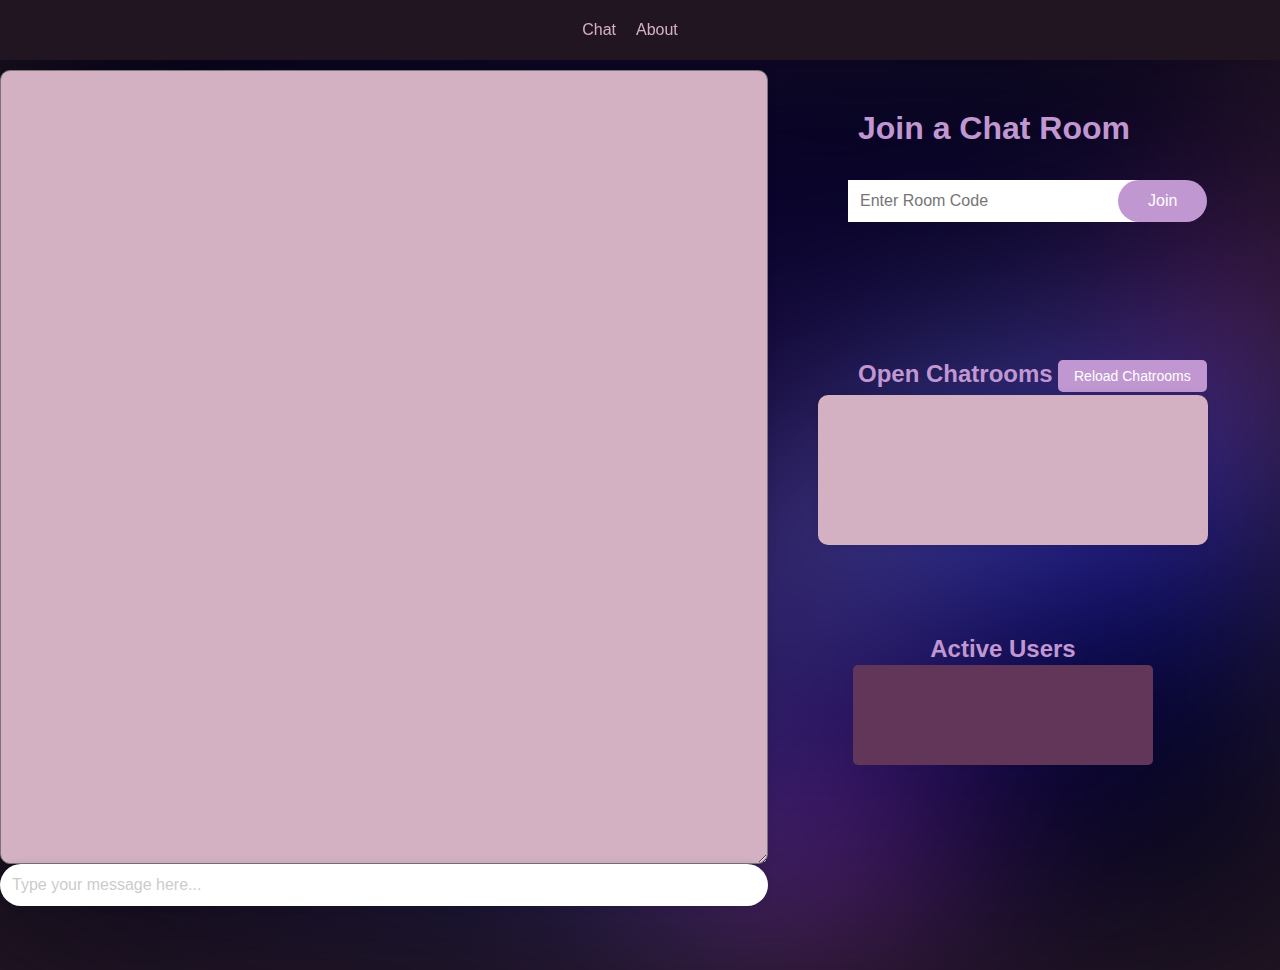
<file: src/main/webapp/index.html>
<!DOCTYPE html>
<html lang="en">
<head>
    <meta charset="UTF-8">
    <meta name="viewport" content="width=device-width, initial-scale=1.0">
    <title>Chat</title>
    <link rel="stylesheet" href="css/style.css">
</head>
<body>
<nav id="navbar">
    <ul>
        <li><a href="index.html">Chat</a></li>
        <li><a href="about.html">About</a></li>
    </ul>
</nav>
<img/>
<div class="firstAbsolute">
    <div class="cr">
        <h1 class="openChats">Open Chatrooms</h1>
        <button id="reloadButton" onclick="reloadRooms()">Reload Chatrooms</button>
        <div id="activeChatRooms"></div>
    </div>
    <div id="users"></div>
    <div id="room">
        <h1 class="JCR" >Join a Chat Room</h1>
        <input class="moveToRight" type="text" id="code" placeholder="Enter Room Code"/>
        <button class="JoinButton" id="btRoom" onclick="enterRoom()">Join</button>
    </div>
    <div class="AU">
        <div id="userBox" class="small-rectangular-box">
            <h1 class="activeTitle">Active Users</h1>
            <div id="activeUsers"></div>
    </div>
    </div>
</div>
<div id="chatDiv" class="absolute">
    <textarea title="Chat Log" id="log" readonly></textarea>
    <input title="Chat Input" id="input" type="text" placeholder="Type your message here...">
</div>

<script src="js/main.js"></script>

</body>
</html>
</file>
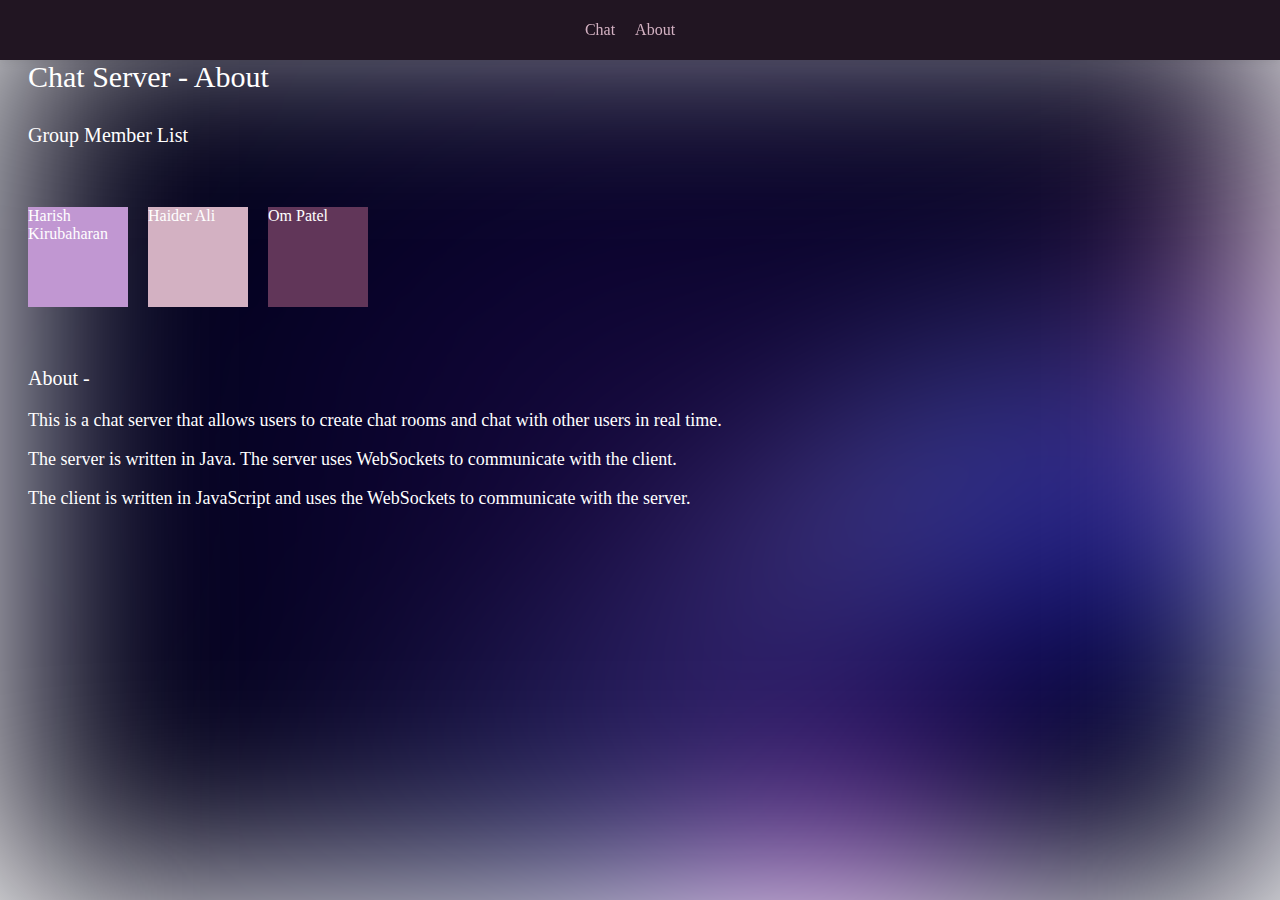
<file: src/main/webapp/about.html>
<!DOCTYPE html>
<html lang="en">
<head>
    <meta charset="UTF-8">
    <title><!DOCTYPE html>
        <html lang="en">
        <head>
        <meta charset="UTF-8">
        <title>Chat Server - About</title>
    <link rel="stylesheet" href="css/about.css">
</head>
<body>
<img/>
<div class="navbar">
    <nav id="navbar">
        <ul>
            <li><a href="index.html">Chat</a></li>
            <li><a href="about.html">About</a></li>
        </ul>
    </nav>
</div>
<div class="title">Chat Server - About</div>
<div class="list">Group Member List</div>

<div class="first">Harish Kirubaharan</div>
<div class="second">Haider Ali</div>
<div class="third">Om Patel</div>
<div class="empty"></div>
<div></div>
<div class="list">About -</div>

<div class="container">
<p>This is a chat server that allows users to create chat rooms and chat with other users in real time.</p>
<p>The server is written in Java. The server uses WebSockets to communicate with the client. </p>
<p>The client is written in JavaScript and uses the WebSockets to communicate with the server.</p>

</div>
</body>
</html></title>
</head>
<body>

</body>
</html>
</file>
<file: src/main/webapp/css/style.css>
* {

    box-sizing: border-box;
    margin: 0;
    padding: 0;
}

body {
    background-color: #211522;
    font-family: 'Roboto', Arial, sans-serif;
    margin: 0;
}

img {
    background-image: url("bg.png");
    background-repeat: no-repeat;
    background-size: cover;
    filter: blur(100px);
    -webkit-filter: blur(100px);
    width: 100%;
    height: 100%;
    object-fit: cover;
    position: absolute;
    top: 0;
    left: 0;
    z-index: -2;
}

#activeChatRooms {
    display: flex;
    flex-direction: column;
    justify-content: flex-start; /* Add this line to align items to the top */
    align-items: center; /* Update this line to align items to the left */
    padding: 20px;
    background-color: #d3b1c2;
    color: white;
    border-radius: 10px;
    box-shadow: 0px 0px 10px rgba(0, 0, 0, 0.1);
    width: 80%;
    max-width: 390px;
    position: absolute;
    top: 35px;
    left: 50px;
    height: 150px;
    overflow-y: auto;
}

/* Style the scrollbar */
#activeChatRooms::-webkit-scrollbar {
    width: 8px;
}

#activeChatRooms::-webkit-scrollbar-thumb {
    background-color: #888;
    border-radius: 10px;
    opacity: 0;
    transition: opacity 0.3s ease;
}

/* Show the scrollbar with full opacity when the user hovers over the div */
#activeChatRooms:hover::-webkit-scrollbar-thumb {
    opacity: 1;
}

.JCR {
    font-size: 32px;
    color: #C197d2;
    position: absolute;
    left: 90px;
    top: 20px;
}

.moveToRight {
    position: absolute;
    left: 80px;
    top: 90px;
}

.JoinButton {
    position: absolute;
    left: 350px;
    top: 90px;
}

#room {
    position: absolute;
    width: 100%;
    top: 10%;
    justify-content: center;
    align-items: center;
    height: 200px;
}

#code {
    background: #FFFFFF;
}

#room input[type="text"] {
    font-size: 16px;
    padding: 12px;
    border: none;
    margin-bottom: 20px;
    width: 300px;
    outline: none;
}

#room button {
    background-color: #C197d2;
    color: white;
    border: none;
    border-radius: 50px;
    padding: 12px 30px;
    font-size: 16px;
    cursor: pointer;
    transition: background-color 0.3s ease;
}

#room button:hover {
    background-color: #a583ad;
}

#log {
    font-size: 16px;
    padding: 20px;
    border-radius: 10px;
    background-color: #d3b1c2;
    color: #333;
    width: 100%;
    height: 88.2%;
    overflow: auto;
    box-shadow: 0px 0px 10px rgba(0, 0, 0, 0.1);
    scrollbar-width: thin;
    position: absolute;
    top: 0px;
}

#log::-webkit-scrollbar {
    width: 8px;
}

#log::-webkit-scrollbar-track {
    background-color: #f1f1f1;
}

#log::-webkit-scrollbar-thumb {
    background-color: #888;
    border-radius: 10px;
}

#input {
    font-size: 16px;
    padding: 12px;
    border: none;
    border-radius: 50px;
    margin-right: 70%;
    width: 100%;
    outline: none;
    box-shadow: 0px 0px 10px rgba(0, 0, 0, 0.1);
    position: absolute;
    top: 88.2%;
    left: 0px;
}

.small-rectangular-box {
    position: absolute; /* Add this line to make the small-rectangular-box a positioning context */
    display: flex;
    flex-direction: column;
    align-items: center;
    width: 300px;
    height: 100px;
    background-color: #613659;
    color: white;
    margin-left: 10px;
    border-radius: 5px;
    position: absolute;
    top: 35px;
    left: 75px;
    z-index: 1;
}

.activeTitle {
    position: absolute; /* Change the position to absolute */
    top: -30px; /* Adjust the top value to move it up */
    left: 50%; /* Move it to the center horizontally */
    transform: translateX(-50%); /* Shift it left by half of its width to center it */
    margin-bottom: 8px;
    font-size: 24px;
    color: #C197d2;
    z-index: 2; /* Add z-index to place it above the small-rectangular-box */
}

#input:focus {
    box-shadow: 0px 0px 10px rgba(29, 161, 242, 0.5);
}

#input::-webkit-input-placeholder {
    color: #ccc;
}

#input::-moz-placeholder {
    color: #ccc;
}

#input:-ms-input-placeholder {
    color: #ccc;
}

#input::placeholder {
    color: #ccc;
}

/*div.absolute {*/
/*    position: absolute;*/
/*    top: 10px;*/
/*    left: 0px;*/
/*    width: 900px;*/
/*    height: 800px;*/
/*}*/

/*div.firstAbsolute {*/
/*    position: absolute;*/
/*    top: 10px;*/
/*    left: 900px;*/
/*    width: 450px;*/
/*    height: 300px;*/
/*}*/

#reloadButton {
    background-color: #C197d2;
    color: white;
    border: none;
    border-radius: 5px;
    padding: 8px 16px;
    font-size: 14px;
    cursor: pointer;
    transition: background-color 0.3s ease;
    position: absolute;
    left: 290px;
    top: 00px
}

#reloadButton:hover {
    background-color: #a583ad;
}

/* Add the following lines to the existing CSS */

/* Navigation Bar */
#navbar {
    background-color: #211522;
    display: flex;
    justify-content: center;
    align-items: center;
    height: 60px;
    box-shadow: 0px 0px 10px rgba(0, 0, 0, 0.1);
    position: fixed;
    width: 100%;
    top: 0;
    left: 0;
    z-index: 999;
}

#navbar ul {
    list-style-type: none;
    padding: 0;
    margin: 0;
    display: flex;
}

#navbar ul li {
    margin-right: 20px;
}

#navbar ul li a {
    color: #d3b1c2;
    text-decoration: none;
    font-size: 16px;
    font-weight: 500;
    transition: color 0.3s ease;
}

#navbar ul li a:hover {
    color: #C197d2;
}

/* Adjust other elements to fit with the new navbar */
div.absolute {
    position: absolute;
    top: 70px; /* Adjust the top value to accommodate the navbar */
    left: 0px;
    width: 60%;
    height: 100%;
}

div.firstAbsolute {
    position: absolute;
    left : 60%;
    width: 40%;
    height: 100%;
}

.header-and-users {
    display: flex;
    flex-direction: column;
    align-items: center;
    width: 100%;
}

.user {
    padding: 1px;
    font-size: 14px;
    text-align: center;
    width: 100%;
}

.openChats {
    position: absolute; /* Change the position to absolute */
     /* Adjust the top value to move it up */
     /* Move it to the center horizontally */
     /* Shift it left by half of its width to center it */
    margin-bottom: 8px;
    font-size: 24px;
    color: #C197d2;
    z-index: 2;
    left: 90px;
    top: 0px;/* Add z-index to place it above the small-rectangular-box */
}

.cr{
    position: absolute;
    width: 100%;
    top: 40%;
    justify-content: center;
    align-items: center;
    height: 200px;
}
.AU{
    position: absolute;
    width: 100%;
    top: 70%;
    justify-content: center;
    align-items: center;
    height: 200px;

}
</file>
<file: src/main/webapp/css/about.css>
#navbar {
    background-color: #211522;
    display: flex;
    justify-content: center;
    align-items: center;
    height: 60px;
    box-shadow: 0px 0px 10px rgba(0, 0, 0, 0.1);
    position: fixed;
    width: 100%;
    top: 0;
    left: 0;
    z-index: 999;
}
#navbar ul {
    list-style-type: none;
    padding: 0;
    margin: 0;
    display: flex;
}

#navbar ul li {
    margin-right: 20px;
}

#navbar ul li a {
    color: #d3b1c2;
    text-decoration: none;
    font-size: 16px;
    font-weight: 500;
    transition: color 0.3s ease;
}

#navbar ul li a:hover {
    color: #C197d2;
}

.first{
    float: left;
    background: #C197d2;
color: white;
    height: 100px;
    width: 100px;

}
.second{
    float: left;
    background: #d3b1c2;
color: white;
    height: 100px;
    width: 100px;


}
.third{
    float: left;
    background: #613659;
color: white;
    height: 100px;
    width: 100px;
}
.title{
    color: white;
    font-size: 30px;
    font-weight: 500;

}
.list{
    margin-top: 30px;
    color: white;
    font-size: 20px;
    font-weight: 500;
    margin-top: 30px;
}
.about{
    float: top;
    color: white;
    font-size: 20px;
    font-weight: 500;
    ;
}
.container{
    margin-left: 20px;
    margin-top: 20px;
}
p{
    color: white;
    font-size: 12px;
    font-weight: 500;
}
div {
    margin-top: 60px;
    margin-left :20px;
}
.empty{
    margin-top: 60px;
    margin-left :20px;
    height: 100px;
    width: 100px;
}


img {
    background-image: url("bg.png");
    background-repeat: no-repeat;
    background-size: cover;
    filter: blur(100px);
    -webkit-filter: blur(100px);
    width: 100%;
    height: 100%;
    object-fit: cover;
    position: absolute;
    top: 0;
    left: 0;
    z-index: -2;
}
p{
    color: white;
    font-size: 18px;
    font-weight: 500;
}
</file>
